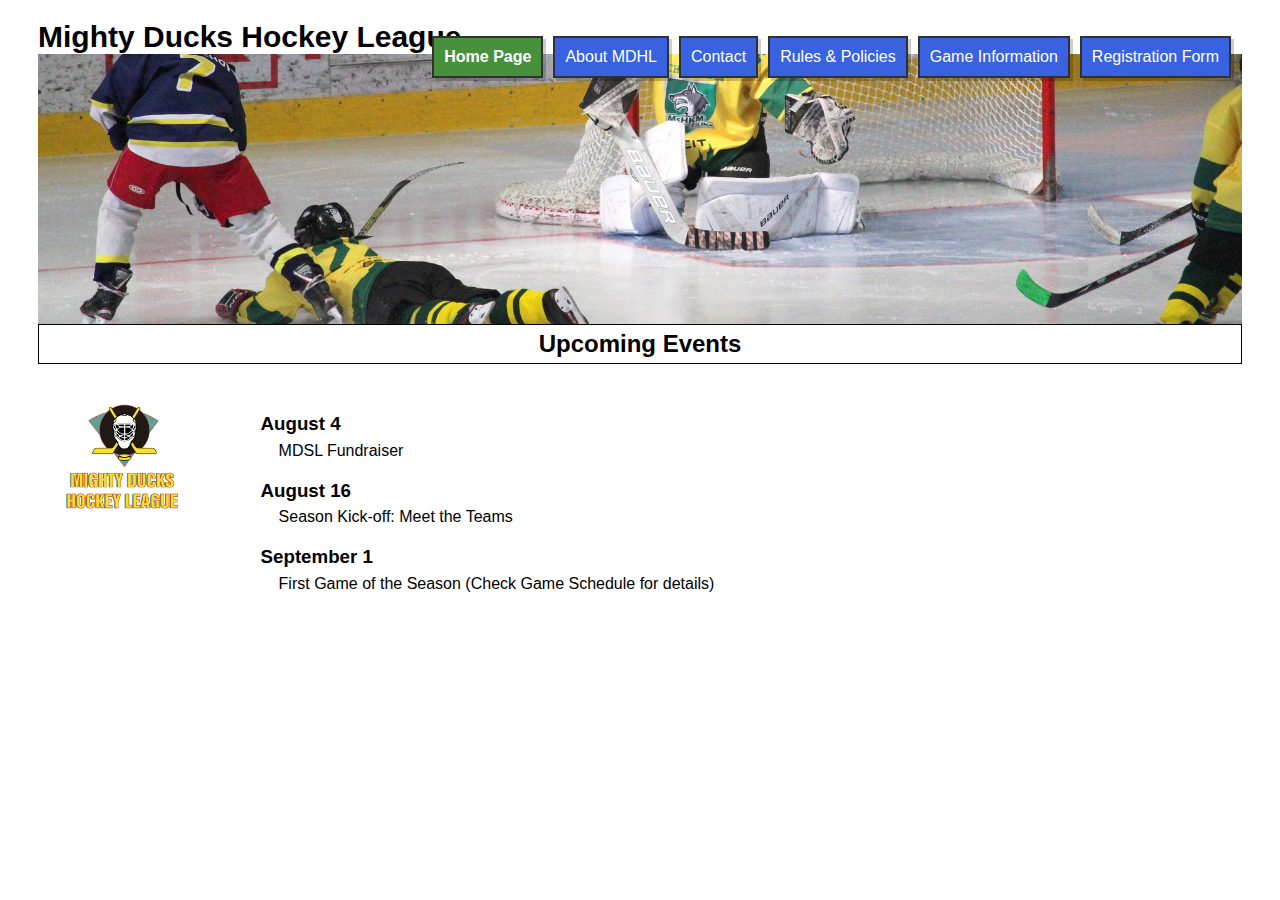
<file: index.html>
<!DOCTYPE html>
<html lang="en">
  <head>
    <meta charset="UTF-8" />
    <meta http-equiv="X-UA-Compatible" content="IE=edge" />
    <meta name="viewport" content="width=device-width, initial-scale=1.0" />
    <link rel="stylesheet" href="styles/mdhl_2.css" />
    <title>MDHL:Home Page</title>
  </head>
  <body>
    <header>
      <nav>
        <h1>Mighty Ducks Hockey League</h1>
        <ul class="list-container">
          <li class="lig-container"><b>Home Page</b></li>
          <li class="li-container">
            <a href="./pages/about.html">About MDHL</a>
          </li>
          <li class="li-container">
            <a href="./pages/contact.html">Contact</a>
          </li>
          <li class="li-container">
            <a href="./pages/rules.html">Rules & Policies</a>
          </li>
          <li class="li-container">
            <a href="./pages/game_info.html">Game Information</a>
          </li>
          <li class="li-container">
            <a href="./pages/registration.html">Registration Form</a>
          </li>
        </ul>
        <div class="image-container"></div>
      </nav>
    </header>
    <main>
      <div class="main-title">
        <h2>Upcoming Events</h2>
      </div>
      <section>
        <div class="logo-container">
          <img
            class="logo"
            src="./assets/images/LogoMightyducks-01.png"
            alt="MDHL Logo"
          />
        </div>
        <div class="text-container">
          <div class="h-p-container">
            <h3>August 4</h3>
            <p class="p-container">MDSL Fundraiser</p>
          </div>
          <div class="h-p-container">
            <h3 class="h-container">August 16</h3>
            <p class="p-container">Season Kick-off: Meet the Teams</p>
          </div>
          <div class="h-p-container">
            <h3 class="h-container">September 1</h3>
            <p class="p-container">First Game of the Season (Check Game Schedule for details)</p>
          </div>
        </div>
      </section>
    </main>
  </body>
</html>
</file>
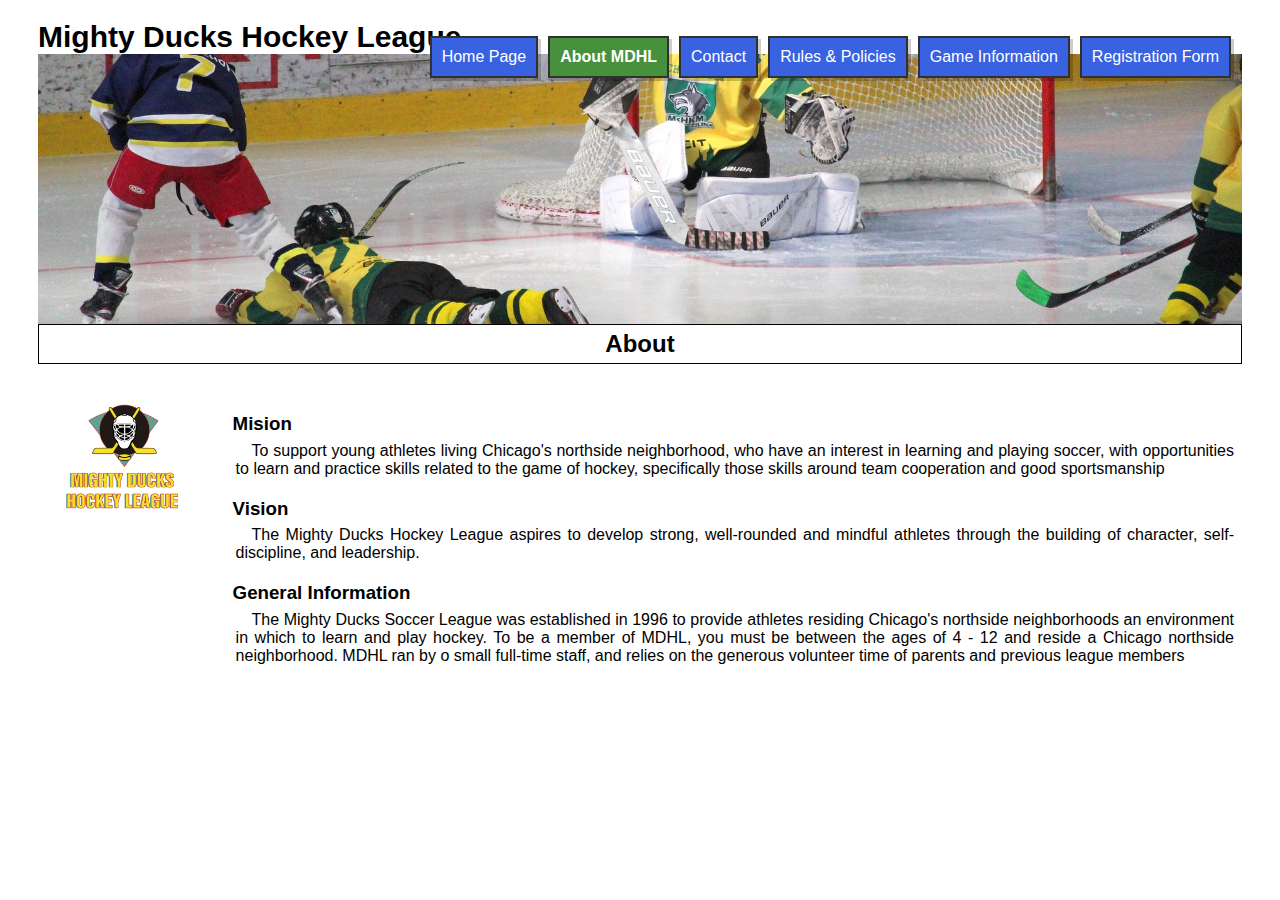
<file: pages/about.html>
<!DOCTYPE html>
<html lang="en">
  <head>
    <meta charset="UTF-8" />
    <meta http-equiv="X-UA-Compatible" content="IE=edge" />
    <meta name="viewport" content="width=device-width, initial-scale=1.0" />
    <link rel="stylesheet" href="../styles/mdhl_2.css" />
    <title>About MDHL</title>
  </head>
  <body>
    <header>
      <nav>
        <h1>Mighty Ducks Hockey League</h1>
        <ul class="list-container">
          <li class="li-container">
            <a href="../index.html">Home Page</a>
          </li>
          <li class="lig-container"><b>About MDHL</b></li>
          <li class="li-container">
            <a href="./contact.html">Contact</a>
          </li>
          <li class="li-container">
            <a href="./rules.html">Rules & Policies</a>
          </li>
          <li class="li-container">
            <a href="./game_info.html">Game Information</a>
          </li>
          <li class="li-container">
            <a href="./registration.html">Registration Form</a>
          </li>
        </ul>
        <div class="image-container"></div>
      </nav>
    </header>
    <main>
      <div class="main-title">
        <h2>About</h2>
      </div>
      <section>
        <div class="logo-container">
          <img
            class="logo"
            src="../assets/images/LogoMightyducks-01.png"
            alt="MDHL Logo"
          />
        </div>
        <div class="t-container">
          <div class="h-p-container">
            <h3>Mision</h3>
            <p class="pa-container">
                To support young athletes living Chicago's northside neighborhood,
              who have an interest in learning and playing soccer, with
              opportunities to learn and practice skills related to the game of
              hockey, specifically those skills around team cooperation and good
              sportsmanship
            </p>
          </div>
          <div class="h-p-container">
            <h3 class="h-container">Vision</h3>
            <p class="pa-container">
                The Mighty Ducks Hockey League aspires to develop strong,
              well-rounded and mindful athletes through the building of
              character, self-discipline, and leadership.
            </p>
          </div>
          <div class="h-p-container">
            <h3 class="h-container">General Information</h3>
            <p class="pa-container">
                The Mighty Ducks Soccer League was established in 1996 to provide
              athletes residing Chicago's northside neighborhoods an environment
              in which to learn and play hockey. To be a member of MDHL, you
              must be between the ages of 4 - 12 and reside a Chicago northside
              neighborhood. MDHL ran by o small full-time staff, and relies on
              the generous volunteer time of parents and previous league members
            </p>
          </div>
        </div>
      </section>
    </main>
  </body>
</html>
</file>
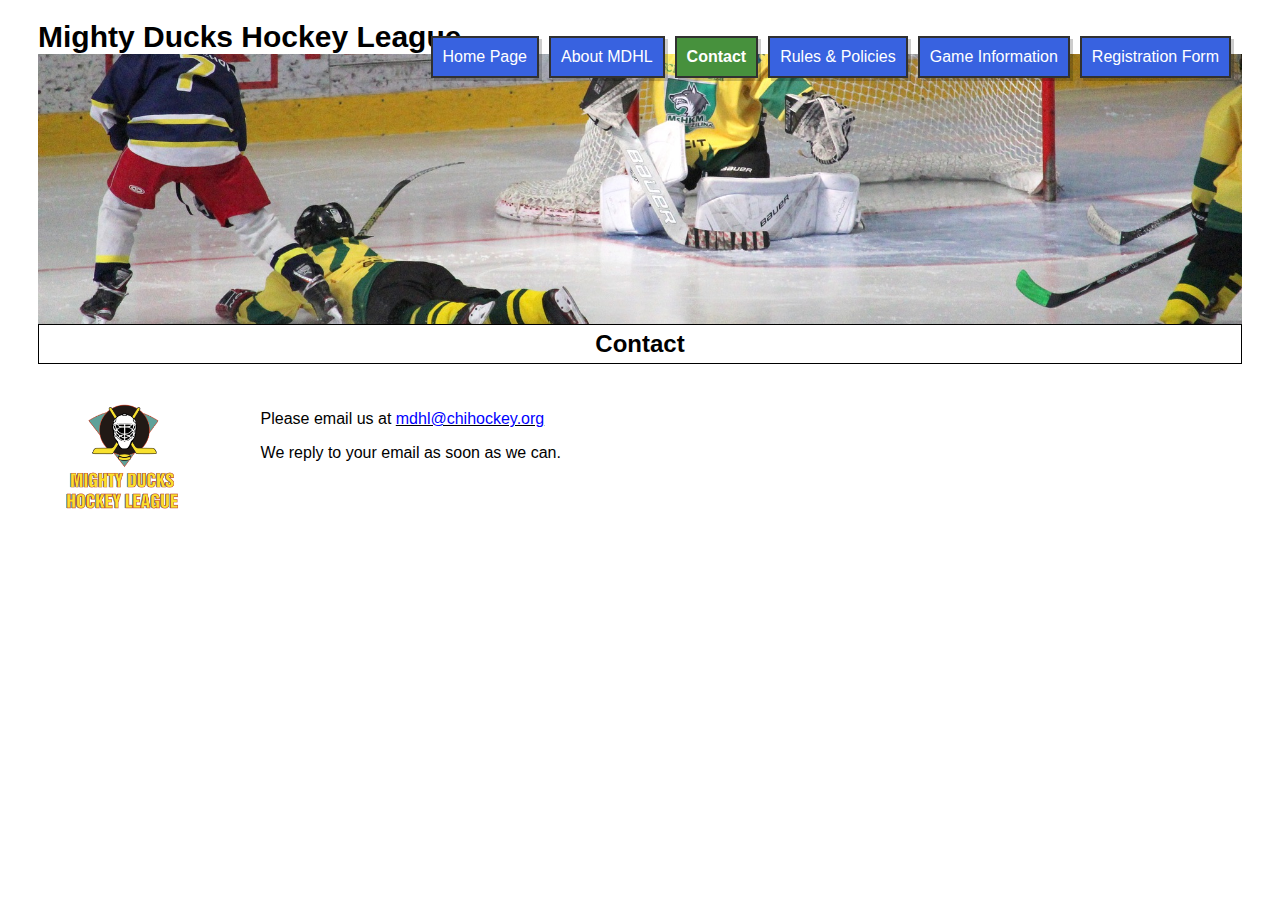
<file: pages/contact.html>
<!DOCTYPE html>
<html lang="en">
  <head>
    <meta charset="UTF-8">
    <meta http-equiv="X-UA-Compatible" content="IE=edge">
    <meta name="viewport" content="width=device-width, initial-scale=1.0">
    <link rel="stylesheet" href="../styles/mdhl_2.css">
    <title>MDHL Contact</title>
</head>
  <body>
    <header>
        <nav class="nav-container">
          <h1>Mighty Ducks Hockey League</h1>
          <ul class="list-container">
            <li class="li-container">
                <a href="../index.html">Home Page</a>
            </li>
            <li class="li-container">
                <a href="./about.html">About MDHL</a>
            </li>
            <li class="lig-container"><b>Contact</b></li>
            <li class="li-container">
              <a href="./rules.html">Rules & Policies</a>
            </li>
            <li class="li-container">
              <a href="./game_info.html">Game Information</a>
            </li>
            <li class="li-container">
              <a href="./registration.html">Registration Form</a>
            </li>
          </ul>
          <div class="image-container"></div>
        </nav>
    </header>
    <main>
        <div class="main-title">
            <h2>Contact</h2>
        </div>
        <section>
          <div class="logo-container">
            <img
              class="logo"
              src="../assets/images/LogoMightyducks-01.png"
              alt="MDHL Logo"
            />
          </div>
          <div class="text-container">
            <p>Please email us at <a class="mail" href="mailto:mdhl@chihockey.org">mdhl@chihockey.org</a></p>
            <p>We reply to your email as soon as we can.</p>
          </div>
        </section>
    </main>
  </body>
</html>
</file>
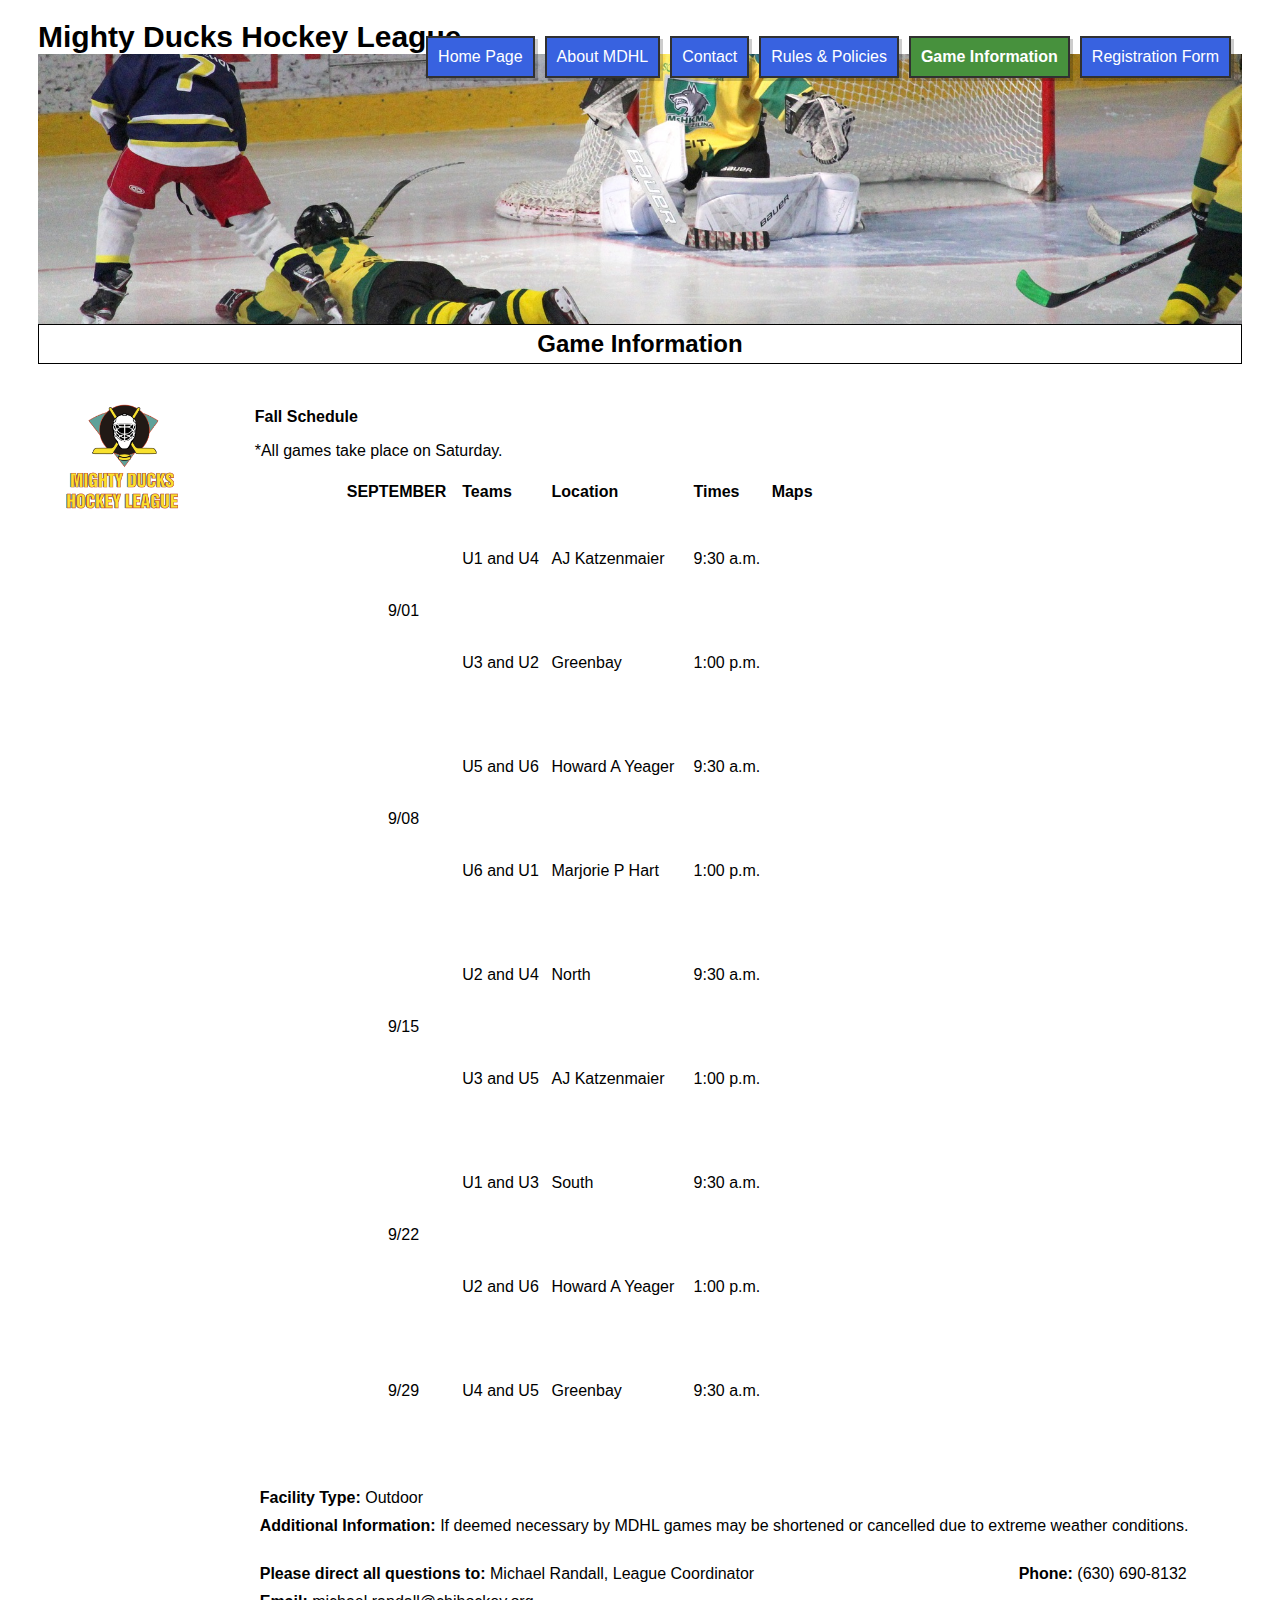
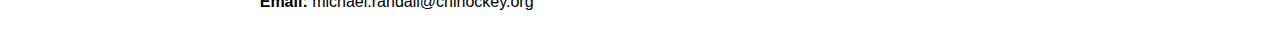
<file: pages/game_info.html>
<!DOCTYPE html>
<html lang="en">
  <head>
    <meta charset="UTF-8" />
    <meta http-equiv="X-UA-Compatible" content="IE=edge" />
    <meta name="viewport" content="width=device-width, initial-scale=1.0" />
    <link rel="stylesheet" href="../styles/mdhl_2.css" />
    <title>MDHL:Game Information</title>
  </head>
  <body>
    <header>
      <nav>
        <h1>Mighty Ducks Hockey League</h1>
        <ul class="list-container">
          <li class="li-container">
            <a href="../index.html">Home Page</a>
          </li>
          <li class="li-container">
            <a href="./about.html">About MDHL</a>
          </li>
          <li class="li-container">
            <a href="./contact.html">Contact</a>
          </li>
          <li class="li-container">
            <a href="./rules.html">Rules & Policies</a>
          </li>
          <li class="lig-container"><b>Game Information</b></li>
          <li class="li-container">
            <a href="./registration.html">Registration Form</a>
          </li>
        </ul>
        <div class="image-container"></div>
      </nav>
    </header>
    <main>
      <div class="main-title">
        <h2>Game Information</h2>
      </div>
      <section>
        <div class="logo-container">
          <img
            class="logo"
            src="../assets/images/LogoMightyducks-01.png"
            alt="MDHL Logo"
          />
        </div>
        <div class="GI-container">
          <div class="intro-G">
            <span>Fall Schedule</span>
            <p>*All games take place on Saturday.</p>
          </div>
          <div class="table-container">
            <table>
              <tr>
                <th>SEPTEMBER</th>
                <th>Teams</th>
                <th>Location</th>
                <th>Times</th>
                <th>Maps</th>
              </tr>
              <tr>
                <td rowspan="2" class="date">9/01</td>
                <td>U1 and U4</td>
                <td>AJ Katzenmaier</td>
                <td>9:30 a.m.</td>
                <td>
                  <iframe
                    src="https://www.google.com/maps/embed?pb=!1m18!1m12!1m3!1d5899.495032075018!2d-87.86613511719607!3d42.32658369907077!2m3!1f0!2f0!3f0!3m2!1i1024!2i768!4f13.1!3m3!1m2!1s0x880f932fbc6ba7cd%3A0xcf2bbe275c6da815!2sAJ%20Katzenmaier%20Academy!5e0!3m2!1sen!2sar!4v1664500276527!5m2!1sen!2sar"
                    width="200"
                    height="90"
                    style="border: 0"
                    allowfullscreen=""
                    loading="lazy"
                    referrerpolicy="no-referrer-when-downgrade"
                  ></iframe>
                </td>
              </tr>
              <tr>
                <td>U3 and U2</td>
                <td>Greenbay</td>
                <td>1:00 p.m.</td>
                <td>
                  <iframe
                    src="https://www.google.com/maps/embed?pb=!1m18!1m12!1m3!1d113242.98097972303!2d-87.58558115651694!3d41.76795840971854!2m3!1f0!2f0!3f0!3m2!1i1024!2i768!4f13.1!3m3!1m2!1s0x880e280817973aed%3A0x50b8ef413dd6890d!2sGreen%20Bay%2C%20Chicago%2C%20IL%2060617%2C%20USA!5e0!3m2!1sen!2sar!4v1664501036332!5m2!1sen!2sar"
                    width="200"
                    height="90"
                    style="border: 0"
                    allowfullscreen=""
                    loading="lazy"
                    referrerpolicy="no-referrer-when-downgrade"
                  ></iframe>
                </td>
              </tr>
              <tr>
                <td rowspan="2" class="date">9/08</td>
                <td>U5 and U6</td>
                <td>Howard A Yeager</td>
                <td>9:30 a.m.</td>
                <td>
                  <iframe
                    src="https://www.google.com/maps/embed?pb=!1m18!1m12!1m3!1d9923.083936050038!2d-87.85430452307098!3d42.31798854193532!2m3!1f0!2f0!3f0!3m2!1i1024!2i768!4f13.1!3m3!1m2!1s0x880feccac26b07c5%3A0x8b51fa5d6efe771a!2sHoward%20A.%20Yeager%20School%20(PREK-K)!5e0!3m2!1sen!2sar!4v1664500957024!5m2!1sen!2sar"
                    width="200"
                    height="90"
                    style="border: 0"
                    allowfullscreen=""
                    loading="lazy"
                    referrerpolicy="no-referrer-when-downgrade"
                  ></iframe>
                </td>
              </tr>
              <tr>
                <td>U6 and U1</td>
                <td>Marjorie P Hart</td>
                <td>1:00 p.m.</td>
                <td>
                  <iframe
                    src="https://www.google.com/maps/embed?pb=!1m18!1m12!1m3!1d2968.2835253763474!2d-87.64650377958847!3d41.92975857111935!2m3!1f0!2f0!3f0!3m2!1i1024!2i768!4f13.1!3m3!1m2!1s0x880fd30f2637f9d7%3A0xdbff5d5dfcfcfa35!2sMarjorie%20P%20Hart%20Elementary!5e0!3m2!1sen!2sar!4v1664501088060!5m2!1sen!2sar"
                    width="200"
                    height="90"
                    style="border: 0"
                    allowfullscreen=""
                    loading="lazy"
                    referrerpolicy="no-referrer-when-downgrade"
                  ></iframe>
                </td>
              </tr>
              <tr>
                <td rowspan="2" class="date">9/15</td>
                <td>U2 and U4</td>
                <td>North</td>
                <td>9:30 a.m.</td>
                <td>
                  <iframe
                    src="https://www.google.com/maps/embed?pb=!1m18!1m12!1m3!1d2496.908948172364!2d-87.64650492833262!3d41.90700861155852!2m3!1f0!2f0!3f0!3m2!1i1024!2i768!4f13.1!3m3!1m2!1s0x880fd33af14860a5%3A0x5736e62f19086c62!2sNorth%20Elementary!5e0!3m2!1sen!2sar!4v1664501169764!5m2!1sen!2sar"
                    width="200"
                    height="90"
                    style="border: 0"
                    allowfullscreen=""
                    loading="lazy"
                    referrerpolicy="no-referrer-when-downgrade"
                  ></iframe>
                </td>
              </tr>
              <tr>
                <td>U3 and U5</td>
                <td>AJ Katzenmaier</td>
                <td>1:00 p.m.</td>
                <td>
                  <iframe
                    src="https://www.google.com/maps/embed?pb=!1m18!1m12!1m3!1d5899.495032075018!2d-87.86613511719607!3d42.32658369907077!2m3!1f0!2f0!3f0!3m2!1i1024!2i768!4f13.1!3m3!1m2!1s0x880f932fbc6ba7cd%3A0xcf2bbe275c6da815!2sAJ%20Katzenmaier%20Academy!5e0!3m2!1sen!2sar!4v1664500276527!5m2!1sen!2sar"
                    width="200"
                    height="90"
                    style="border: 0"
                    allowfullscreen=""
                    loading="lazy"
                    referrerpolicy="no-referrer-when-downgrade"
                  ></iframe>
                </td>
              </tr>
              <tr>
                <td rowspan="2" class="date">9/22</td>
                <td>U1 and U3</td>
                <td>South</td>
                <td>9:30 a.m.</td>
                <td>
                  <iframe
                    src="https://www.google.com/maps/embed?pb=!1m18!1m12!1m3!1d6073.269281092432!2d-87.85451788544928!3d42.31719798585659!2m3!1f0!2f0!3f0!3m2!1i1024!2i768!4f13.1!3m3!1m2!1s0x880feccac2135a21%3A0x8ce88e90b96bbec1!2sSouth%20Elementary%20School%20(K-5)!5e0!3m2!1sen!2sar!4v1664501607181!5m2!1sen!2sar"
                    width="200"
                    height="90"
                    style="border: 0"
                    allowfullscreen=""
                    loading="lazy"
                    referrerpolicy="no-referrer-when-downgrade"
                  ></iframe>
                </td>
              </tr>
              <tr>
                <td>U2 and U6</td>
                <td>Howard A Yeager</td>
                <td>1:00 p.m.</td>
                <td>
                  <iframe
                    src="https://www.google.com/maps/embed?pb=!1m18!1m12!1m3!1d9923.083936050038!2d-87.85430452307098!3d42.31798854193532!2m3!1f0!2f0!3f0!3m2!1i1024!2i768!4f13.1!3m3!1m2!1s0x880feccac26b07c5%3A0x8b51fa5d6efe771a!2sHoward%20A.%20Yeager%20School%20(PREK-K)!5e0!3m2!1sen!2sar!4v1664500957024!5m2!1sen!2sar"
                    width="200"
                    height="90"
                    style="border: 0"
                    allowfullscreen=""
                    loading="lazy"
                    referrerpolicy="no-referrer-when-downgrade"
                  ></iframe>
                </td>
              </tr>
              <tr>
                <td class="date">9/29</td>
                <td>U4 and U5</td>
                <td>Greenbay</td>
                <td>9:30 a.m.</td>
                <td>
                  <iframe
                    src="https://www.google.com/maps/embed?pb=!1m18!1m12!1m3!1d113242.98097972303!2d-87.58558115651694!3d41.76795840971854!2m3!1f0!2f0!3f0!3m2!1i1024!2i768!4f13.1!3m3!1m2!1s0x880e280817973aed%3A0x50b8ef413dd6890d!2sGreen%20Bay%2C%20Chicago%2C%20IL%2060617%2C%20USA!5e0!3m2!1sen!2sar!4v1664501036332!5m2!1sen!2sar"
                    width="200"
                    height="90"
                    style="border: 0"
                    allowfullscreen=""
                    loading="lazy"
                    referrerpolicy="no-referrer-when-downgrade"
                  ></iframe>
                </td>
              </tr>
            </table>
          </div>
          <div class="more-info1">
            <div class="group-info1">
              <span>Facility Type:</span>
              <p>Outdoor</p>
            </div>
            <div class="group-info1">
              <span>Additional Information:</span>
              <p>
                If deemed necessary by MDHL games may be shortened or cancelled
                due to extreme weather conditions.
              </p>
            </div>
          </div>
          <div class="more-info2">
            <div class="group-info1">
              <span>Please direct all questions to:</span>
              <p>Michael Randall, League Coordinator</p>
              <span class="phone">Phone:</span>
              <p>(630) 690-8132</p>
            </div>
            <div class="group-info2">
              <span>Email:</span>
              <p>michael.randall@chihockey.org</p>
            </div>
          </div>
        </div>
      </section>
    </main>
  </body>
</html>
</file>
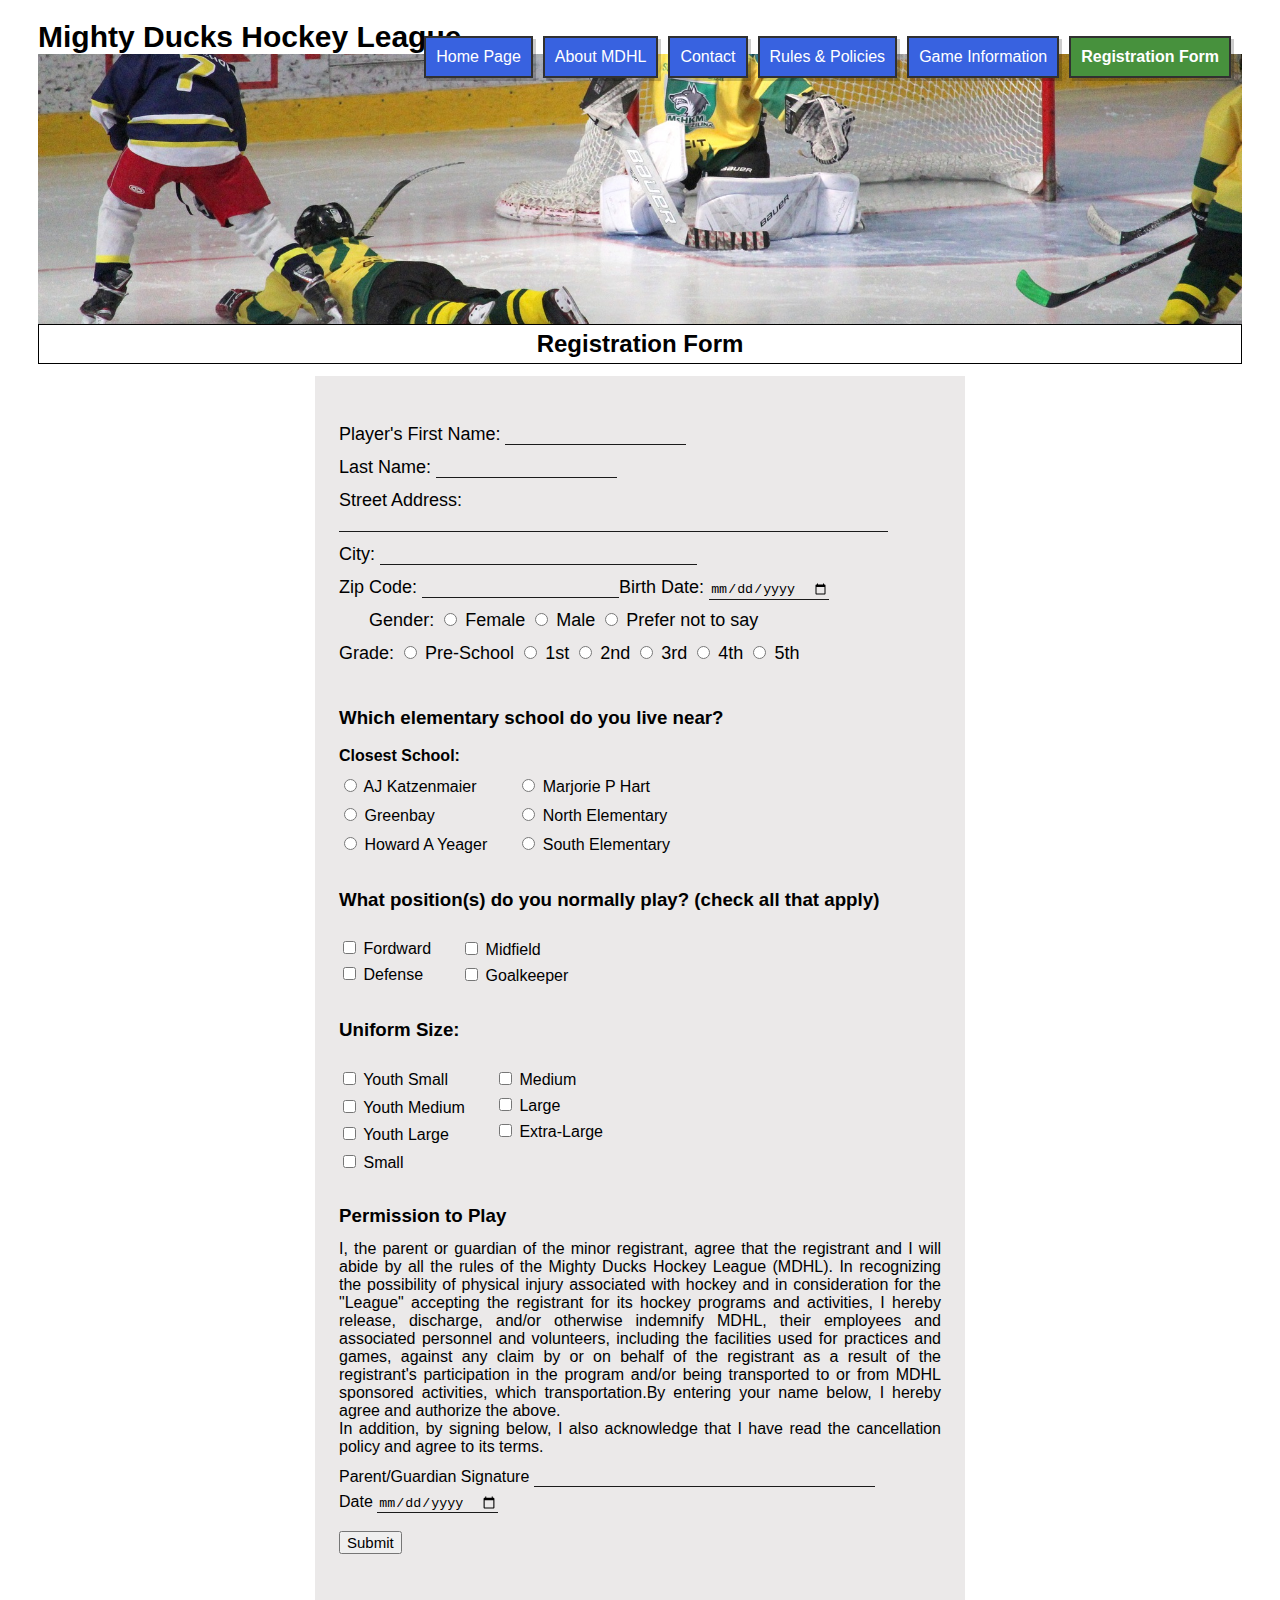
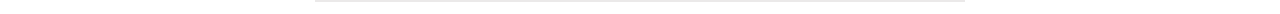
<file: pages/registration.html>
<!DOCTYPE html>
<html lang="en">
  <head>
    <meta charset="UTF-8" />
    <meta http-equiv="X-UA-Compatible" content="IE=edge" />
    <meta name="viewport" content="width=device-width, initial-scale=1.0" />
    <link rel="stylesheet" href="../styles/mdhl_2.css" />
    <title>MDHL:Registration Form</title>
  </head>
  <body>
    <header>
      <nav>
        <h1>Mighty Ducks Hockey League</h1>
        <ul class="list-container">
          <li class="li-container">
            <a href="../index.html">Home Page</a>
          </li>
          <li class="li-container">
            <a href="./about.html">About MDHL</a>
          </li>
          <li class="li-container">
            <a href="./contact.html">Contact</a>
          </li>
          <li class="li-container">
            <a href="./rules.html">Rules & Policies</a>
          </li>
          <li class="li-container">
            <a href="./game_info.html">Game Information</a>
          </li>
          <li class="lig-container"><b>Registration Form</b></li>
        </ul>
        <div class="image-container"></div>
      </nav>
    </header>
    <main>
      <div class="main-title">
        <h2>Registration Form</h2>
      </div>
      <section class="form-section">
        <div class="form-container">
          <form action="show_data.html" method="get">
            <div class="form-first-part">
              <div class="form-part1">
                <label for="first-name">Player's First Name:</label>
                <input type="text" id="firstname" name="firstname" required/>
              </div>
              <div class="form-part2">
                <label for="last-name">Last Name:</label>
                <input type="text" id="lastname" name="lastname" required/>
              </div>
              <div class="form-part3">
                <label for="address">Street Address:</label>
                <input type="text" name="address" id="street-addres" size="66px" required/>
              </div>
              <div class="form-part4">
                <label for="city">City:</label>
                <input type="text" name="city" id="city" size="37px" required/>
              </div>
              <div class="form-part5">
                <label for="zip">Zip Code:</label>
                <input type="text" name="zip" id="zip" size="22px" required/>
              </div>
              <div class="form-part6">
                <label for="bday">Birth Date:</label>
                <input type="date" name="bday" id="bday" required />
              </div>
              <div class="gender">
                <p>Gender:</p>
                <input type="radio" id="female" name="gender" value="female" required/>
                <label for="gender">Female</label>
                <input type="radio" id="male" name="gender" value="male" required/>
                <label for="gender">Male</label>
                <input type="radio" id="notsay" name="gender" value="notsay" required/>
                <label for="gender">Prefer not to say</label>
              </div>
              <div class="grade">
                <p>Grade:</p>
                <input type="radio" id="pre-sch" name="grade" value="pre-sch"/>
                <label for="grade">Pre-School</label>
                <input type="radio" id="pri" name="grade" value="1st"/>
                <label for="grade">1st</label>
                <input type="radio" id="sec" name="grade" value="2nd"/>
                <label for="grade">2nd</label>
                <input type="radio" id="ter" name="grade" value="3rd"/>
                <label for="grade">3rd</label>
                <input type="radio" id="cua" name="grade" value="4th"/>
                <label for="grade">4th</label>
                <input type="radio" id="qui" name="grade" value="5th"/>
                <label for="grade">5th</label>
              </div>
            </div>
            <h3 class="sch">Which elementary school do you live near?</h3>
            <span>Closest School:</span>
            <div class="close-sch">
              <div class="close-sch-1">
                <div>
                  <input type="radio" id="AJK" name="cl-sch" value="AJK"/>
                  <label for="close-sch">AJ Katzenmaier</label>
                </div>
                <div>
                  <input type="radio" id="G" name="cl-sch" value="G"/>
                  <label for="close-sch">Greenbay</label>
                </div>
                <div>
                  <input type="radio" id="HAY" name="cl-sch" value="HAY"/>
                  <label for="close-sch">Howard A Yeager</label>
                </div>
              </div>
              <div class="close-sch-2">
                <div>
                  <input type="radio" id="MPH" name="cl-sch" value="MPH"/>
                  <label for="close-sch">Marjorie P Hart</label>
                </div>
                <div>
                  <input type="radio" id="NE" name="cl-sch" value="NE"/>
                  <label for="close-sch">North Elementary</label>
                </div>
                <div>
                  <input type="radio" id="SE" name="cl-sch" value="SE"/>
                  <label for="close-sch">South Elementary</label>
                </div>
              </div>  
            </div>
            <h3>
              What position(s) do you normally play? (check all that apply)
            </h3>
            <div class="position">
              <div class="posi-1">
                <div>
                  <input type="checkbox" id="fordw" name="fordw" value="fordw"/>
                  <label for="position">Fordward</label>
                </div>
                <div>
                  <input type="checkbox" id="def" name="def" value="def"/>
                  <label for="position">Defense</label>
                </div>
              </div>
              <div class="posi-2">
                <div>
                  <input type="checkbox" id="mid" name="mid" value="mid"/>
                  <label for="position">Midfield</label>
                </div>
                <div>
                  <input type="checkbox" id="goalk" name="goalk" value="gaolk"/>
                  <label for="position">Goalkeeper</label>
                </div>
              </div>
            </div>
            <h3>Uniform Size:</h3>
            <div class="uniform">
              <div class="uni-1">
                <div>
                  <input type="checkbox" id="ys" name="uniform" value="ys"/>
                  <label for="uniform">Youth Small</label>
                </div>
                <div>
                  <input type="checkbox" id="ym" name="uniform" value="ym"/>
                  <label for="uniform">Youth Medium</label>
                </div>
                <div>
                  <input type="checkbox" id="yl" name="uniform" value="yl"/>
                  <label for="uniform">Youth Large</label>
                </div>
                <div>
                  <input type="checkbox" id="s" name="uniform" value="s"/>
                  <label for="uniform">Small</label>
                </div>
              </div>
              <div class="uni-2">
                <div>
                  <input type="checkbox" id="m" name="uniform" value="m"/>
                  <label for="uniform">Medium</label>
                </div>
                <div>
                  <input type="checkbox" id="l" name="uniform" value="l"/>
                  <label for="uniform">Large</label>
                </div>
                <div>
                  <input type="checkbox" id="xl" name="uniform" value="xl"/>
                  <label for="uniform">Extra-Large</label>
                </div>
              </div>
            </div>
            <h3 class="h3-ptoplay">Permission to Play</h3>
            <div class="ptoplay">
              <p>I, the parent or guardian of the minor registrant, agree that the
                registrant and I will abide by all the rules of the Mighty Ducks
                Hockey League (MDHL). In recognizing the possibility of physical
                injury associated with hockey and in consideration for the "League"
                accepting the registrant for its hockey programs and activities, I
                hereby release, discharge, and/or otherwise indemnify MDHL, their
                employees and associated personnel and volunteers, including the
                facilities used for practices and games, against any claim by or on
                behalf of the registrant as a result of the registrant's
                participation in the program and/or being transported to or from
                MDHL sponsored activities, which transportation.By entering your
                name below, I hereby agree and authorize the above. 
              </p>
              <p>
                In addition, by signing below, I also acknowledge that I have read 
                the cancellation policy and agree to its terms.
              </p>
              <div class="pertoplay">
                <div class="pertop-1">
                  <label for="pertoplay">Parent/Guardian Signature</label>
                  <input type="text" id="sign" name="pertoplay" size="40px" required/>
                </div>
                <div class="pertop-2">
                  <label for="pertoplay">Date</label>
                  <input type="date" id="signdate" name="pertoplay" required/> 
                </div>
            </div>
          </form>
          <button>Submit</button>
        </div>
      </section>
    </main>
  </body>
</html>
</file>
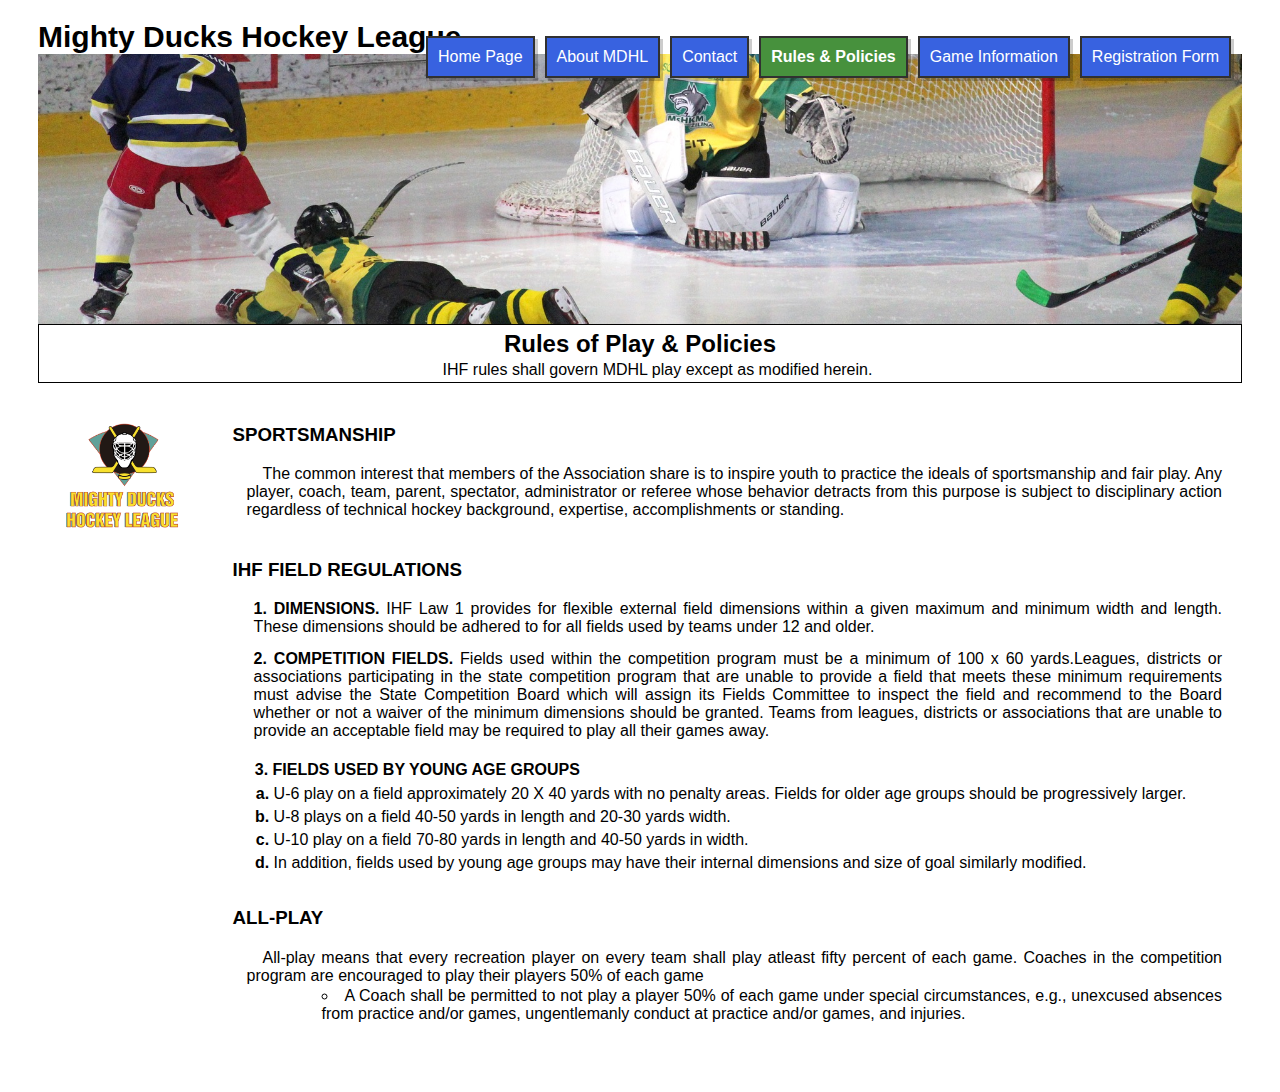
<file: pages/rules.html>
<!DOCTYPE html>
<html lang="en">
  <head>
    <meta charset="UTF-8" />
    <meta http-equiv="X-UA-Compatible" content="IE=edge" />
    <meta name="viewport" content="width=device-width, initial-scale=1.0" />
    <link rel="stylesheet" href="../styles/mdhl_2.css">
    <title>MDHL: Rules of Play & Policies</title>
  </head>
  <body>
    <header>
      <nav>
        <h1>Mighty Ducks Hockey League</h1>
        <ul class="list-container">
          <li class="li-container">
            <a href="../index.html">Home Page</a>
          </li>
          <li class="li-container">
            <a href="./about.html">About MDHL</a>
          </li>
          <li class="li-container">
            <a href="./contact.html">Contact</a>
          </li>
          <li class="lig-container"><b>Rules & Policies</b></li>
          <li class="li-container">
            <a href="./game_info.html">Game Information</a>
          </li>
          <li class="li-container">
            <a href="./registration.html">Registration Form</a>
          </li>
        </ul>
        <div class="image-container"></div>
      </nav>
    </header>
    <main>
        <div class="rules-main-title">
            <h2>Rules of Play & Policies</h2>
        </div>
      <section>
        <div class="logo-container">
            <img
              class="logo"
              src="../assets/images/LogoMightyducks-01.png"
              alt="MDHL Logo"
            />
        </div>
        <div class="rules-container">
          <div>
            <p class="first-p-rule">IHF rules shall govern MDHL play except as modified herein.</p>
            <h3>SPORTSMANSHIP</h3>
            <p class="rules-text1">
              The common interest that members of the Association share is to
              inspire youth to practice the ideals of sportsmanship and fair
              play. Any player, coach, team, parent, spectator, administrator or
              referee whose behavior detracts from this purpose is subject to
              disciplinary action regardless of technical hockey background,
              expertise, accomplishments or standing.
            </p>
          </div>
          <div>
            <h3>IHF FIELD REGULATIONS</h3>
            <ol class="ol-rules">
              <li class="ol-li-rules">
                <span>DIMENSIONS.</span>
                <p class="rules-text2">
                IHF Law 1 provides for flexible external field dimensions within
                a given maximum and minimum width and length. These dimensions
                should be adhered to for all fields used by teams under 12 and
                older.
                </p>
              </li>
              <li class="ol-li-rules">
                <div class="li-1-CF">
                <span>COMPETITION FIELDS.</span> 
                <p class="rules-text2">Fields used within the competition program must be a minimum of
                100 x 60 yards.Leagues, districts or associations participating
                in the state competition program that are unable to provide a
                field that meets these minimum requirements must advise the
                State Competition Board which will assign its Fields Committee
                to inspect the field and recommend to the Board whether or not a
                waiver of the minimum dimensions should be granted. Teams from
                leagues, districts or associations that are unable to provide an
                acceptable field may be required to play all their games away.
                </p>
                </div>
              </li>
              <li>
                <h4>FIELDS USED BY YOUNG AGE GROUPS</h4>
                <ol class="in-ol-rules">
                  <li>
                    <p class="rules-li-text">
                    U-6 play on a field approximately 20 X 40 yards with no
                    penalty areas. Fields for older age groups should be
                    progressively larger.
                    </p>
                  </li>
                  <li>
                    <p class="rules-li-text">
                    U-8 plays on a field 40-50 yards in length and 20-30 yards
                    width.
                    </p>
                  </li>
                  <li>
                    <p class="rules-li-text">
                    U-10 play on a field 70-80 yards in length and 40-50 yards
                    in width.
                    </p>
                  </li>
                  <li>
                    <p class="rules-li-text">
                    In addition, fields used by young age groups may have their
                    internal dimensions and size of goal similarly modified.
                    </p>
                  </li>
                </ol>
              </li>
            </ol>
          </div>
          <div>
            <h3 class="h3-3-rules">ALL-PLAY</h3>
            <p class="rules-text1">
              All-play means that every recreation player on every team shall
              play atleast fifty percent of each game. Coaches in the
              competition program are encouraged to play their players 50% of
              each game
            </p>
            <ul>
                <li class="circle-li">
                    A Coach shall be permitted to not play a player 50% of each game 
                    under special circumstances, e.g., unexcused absences from practice 
                    and/or games, ungentlemanly conduct at practice and/or games, and 
                    injuries.
                </li>
            </ul>
          </div>
        </div>
      </section>
    </main>
  </body>
</html>
</file>
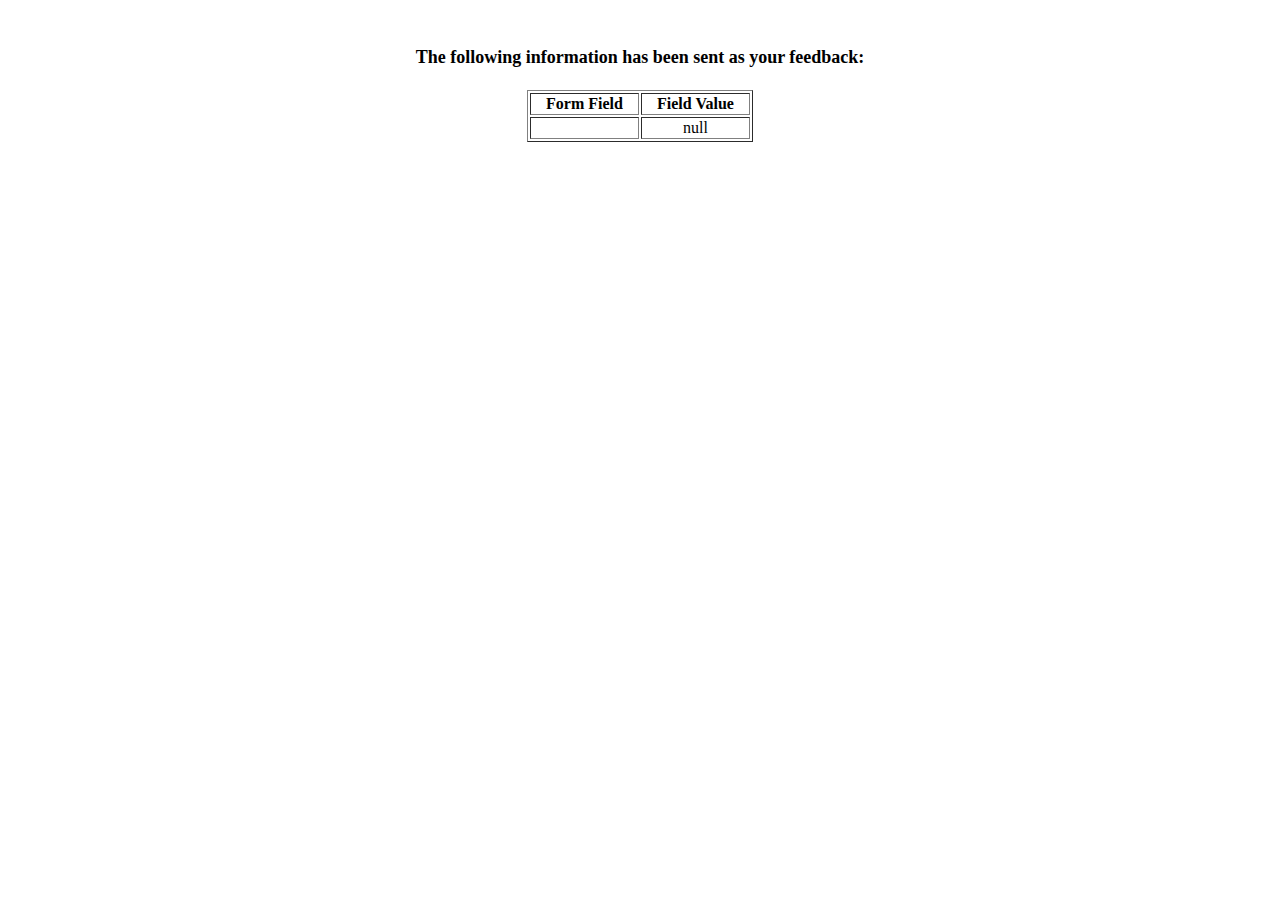
<file: pages/show_data.html>
<html>
<head>
<title>Feedback Sent</title>
</head>
<body>
<p align=center>&nbsp;</p>
<h1 align=center><font size="+1">The following information has been sent as your
  feedback:</font></h1>

<table border="1" align=center width="226">
  <tr>
    <th align="center">Form Field</th>
    <th align="center">Field Value</th>
  </tr>

<script language="javascript">
var args = location.search.substr(1).split('&');
for (var i = 0; i < args.length; ++i) {
  var parts = args[i].split('=');
  if (parts != null) {
    var field = parts[0];
    var value = parts[1];
    if (value == null) {
      value = "null"
    }
    else {
      value = '"' + unescape(value.replace(/\+/g, ' ')) + '"';
    }

    document.writeln('<tr><td align="center">' + field + '</td>');
    document.writeln('<td align="center">' + value + '</td></tr>');
  }
}
</script>

<noscript>
<tr><td>
<p>You need to turn on Javascript in your browser.</p>

<p>In Microsoft Internet Explorer 4 or greater:</p>
<ul>
<li>From the "Tools" menu (in IE 4, it's the "View" menu), select "Internet Options".</li>
<li>Click on the "Security" tab.</li>
<li>Click on the "Custom Level" button. (In IE 4, select "Custom"
and then click on "Settings...".)</li>
<li>Under "Active scripting" make sure "Enable" is selected.</li>
</ul>

<p>In Netscape version 4 or greater:</p>
<ul>
<li>From the <b>Edit</b> menu, select <b>Preferences</b>.</li>
<li>In the <b>Category</b> list on the left, click on the word "Advanced".</li>
<li>In the panel on the right, make sure "Enable JavaScript" is checked.</li>
<li>Click the <b>OK</b> button.</li>
</ul>

</td></tr>
</noscript>

</table>
</body>
</html>
</file>
<file: styles/mdhl_2.css>
body {
  font-family: sans-serif;
  padding: 0px 30px 5px 30px;
}

nav {
  position: relative;
  width: 100%;
}

h1 {
  font-size: 30px;
  margin-bottom: 0px;
}

.list-container {
  display: flex;
  list-style-type: none;
  position: absolute;
  top: 0%;
  right: 0.5%;
  justify-content: space-around;
}

a {
  text-decoration: none;
  color: white;
}

nav li {
  padding: 10px;
  margin: 0px 5px;
  color: white;
  text-align: center;
  box-shadow: 3px 3px rgba(0, 0, 0, 0.2);
  border: 2px solid rgb(49, 49, 49);
}

.li-container {
  background-color: rgb(56, 98, 224);
}

.lig-container {
  background-color: rgb(71, 145, 61);
}

.image-container {
  background-image: url(../assets/images/design1_image2.jpg);
  height: 30vh;
  background-position-y: 75%;
  background-size: cover;
}

section {
  display: flex;
}

.logo-container {
  width: 15%;
}

.logo {
  width: 130px;
  padding-top: 25px;
  padding-left: 20px;
}

.text-container {
  width: 85%;
  padding: 30px 60px;
}

.main-title {
  border: 1px solid;
  display: flex;
  justify-content: center;
}

.rules-main-title {
  border: 1px solid;
  display: flex;
  justify-content: center;
}

.rules-main-title > h2 {
  margin-top: 5px;
  margin-bottom: 24px;
}

h2 {
  margin: 5px;
}

.h-container {
  margin-top: 32px;
}

.p-container {
  padding-left: 30px;
  margin: -12px;
}

.mail {
  color: blue;
  text-decoration: underline black;
}

.pa-container {
  text-indent: 1rem;
  margin: -12px;
  padding-left: 15px;
  font-size: 16px;
}

.t-container {
  width: 85%;
  padding: 30px 20px;
  text-align: justify;
  text-justify: inter-word;
}

.rules-container {
  width: 85%;
  padding: 30px 20px;
  text-align: justify;
  text-justify: inter-word;
}

.h3-3-rules {
  margin-top: 35px;
  margin-bottom: 20px;
}

.ol-li-rules {
  list-style-position: inside;
  margin-bottom: 1.5%;
  margin-left: -2%;
}

.ol-rules ::marker {
  font-weight: bold;
}

.rules-text1 {
  font-size: 16px;
  padding-left: 14px;
  margin-top: 15px;
  margin-bottom: 30px;
  text-indent: 1rem;
  padding-bottom: 10px;
}

.rules-text2 {
  display: inline;
  font-size: 16px;
  margin-top: -17px;
  margin-bottom: 3px;
  padding-bottom: 0px;
}

.circle-li {
  list-style-position: inside;
  list-style-type: circle;
  font-size: 16px;
  padding-left: 14px;
  padding-bottom: 10px;
  margin-top: -38px;
  margin-left: 35px;
}

.in-ol-rules {
  margin-left: -39px;
  margin-top: -15px;
  list-style-type: lower-alpha;
}

.in-ol-rules ::marker {
  font-weight: bold;
}

.rules-li-text {
  font-size: 16px;
  margin: 5px 0px;
}

.first-p-rule {
  margin-top: -52px;
  margin-left: 210px;
  margin-bottom: 45px;
}

span {
  font-weight: bold;
}

.li-1-CF {
  display: inline;
}

.GI-container {
  margin-top: 2%;
  margin-left: 3%;
}

.intro-G {
  margin-top: 20px;
}

table {
  width: 70%;
  margin-left: 90px;
  margin-bottom: 40px;
}

th {
  padding: 5px 0px;
  text-align: left;
  /* background-color: rgb(0, 0, 0, 0.9); */
}

tr {
  text-align: left;
}

td {
  /*     border-bottom: 1px solid #ddd; */
  padding: 4px 0px;
}

.date {
  text-align: center;
}

.group-info1 {
  padding: 5px;
}

.group-info1 > p {
  display: inline;
}

.more-info2 {
  margin-top: 20px;
  margin-bottom: 20px;
}

.group-info2 {
  padding: 5px;
}

.group-info2 > p {
  display: inline;
}

.phone {
  margin-left: 260px;
}

.form-section {
  display: flex;
  justify-content: center;
}

.form-container {
  display: flex;
  justify-content: center;
  width: 50%;
  background-color: rgb(190, 182, 182, 0.3);
  padding: 2%;
  margin-top: 1%;
}

form {
  margin: 4% 0%;
}

.form-first-part {
  display: flex;
  flex-wrap: wrap;
  font-size: 18px;
}

.form-part1 {
  padding: 0% 2% 2% 0%;
}

.form-part2 {
  padding: 0% 0% 2% 0%;
}

.form-part3 {
  padding: 0% 0% 2% 0%;
  width: 100%;
}

.form-part4 {
  padding: 0% 3% 2% 0%;
}

.form-part5 {
  padding: 0% 0% 2% 0%;
}

.fomr-part6 {
  padding: 0% 0% 2% 0%;
}

.gender {
  padding: 0% 1% 0% 5%;
}

.gender > p {
  padding: 0%;
  margin: 0%;
  display: inline;
}

.grade {
  padding: 2% 0% 0% 0%;
}

.grade > p {
  padding: 0%;
  margin: 0%;
  display: inline;
}

.sch {
  margin-top: 7%;
}

.close-sch {
  display: flex;
  justify-content: flex-start;
  margin-bottom: 5%;
}

.close-sch > label {
  padding: 0%;
}

.close-sch-1 {
  display: flex;
  flex-direction: column;
  padding-top: 1%;
}

.close-sch-1 > div {
  margin: 3% 0%;
}

.close-sch-2 {
  display: flex;
  flex-direction: column;
  margin-left: 5%;
  padding-top: 1%;
}

.close-sch-2 > div {
  margin: 3% 0%;
}

.position {
  display: flex;
  justify-content: flex-start;
  margin-bottom: 5%;
}

.posi-1 {
  display: flex;
  flex-direction: column;
  padding-top: 1%;
}

.posi-1 > div {
  margin: 3% 0%;
}

.posi-2 {
  display: flex;
  flex-direction: column;
  margin-left: 5%;
  padding-top: 1%;
}

.posi-2 > div {
  margin: 3% 0%;
}

.uniform {
  display: flex;
  justify-content: flex-start;
  margin-bottom: 5%;
}

.uni-1 {
  display: flex;
  flex-direction: column;
  padding-top: 1%;
}

.uni-1 > div {
  margin: 3% 0%;
}

.uni-2 {
  display: flex;
  flex-direction: column;
  margin-left: 5%;
  padding-top: 1%;
}

.uni-2 > div {
  margin: 3% 0%;
}

.h3-ptoplay {
  margin-top: 3%;
  margin-bottom: 2%;
}

.ptoplay > p {
  padding: 0%;
  margin: 0%;
  text-align: justify;
  text-justify: inter-word;
}

.pertoplay {
  display: flex;
  flex-direction: column;
  justify-content: flex-start;
  margin-top: 2%;
  margin-bottom: 3%;
}

.pertop-1 {
  margin-bottom: 1%;
}

input[type=text] {
    border: none;
    border-bottom: 1px solid rgb(27, 27, 27);
    background-color: rgb(190, 182, 182, 0.0);
}

input[type=date] {
  border: none;
  border-bottom: 1px solid rgb(27, 27, 27);
  background-color: rgb(190, 182, 182, 0.0);
}

button {
  font-size: 15px;
}
</file>
